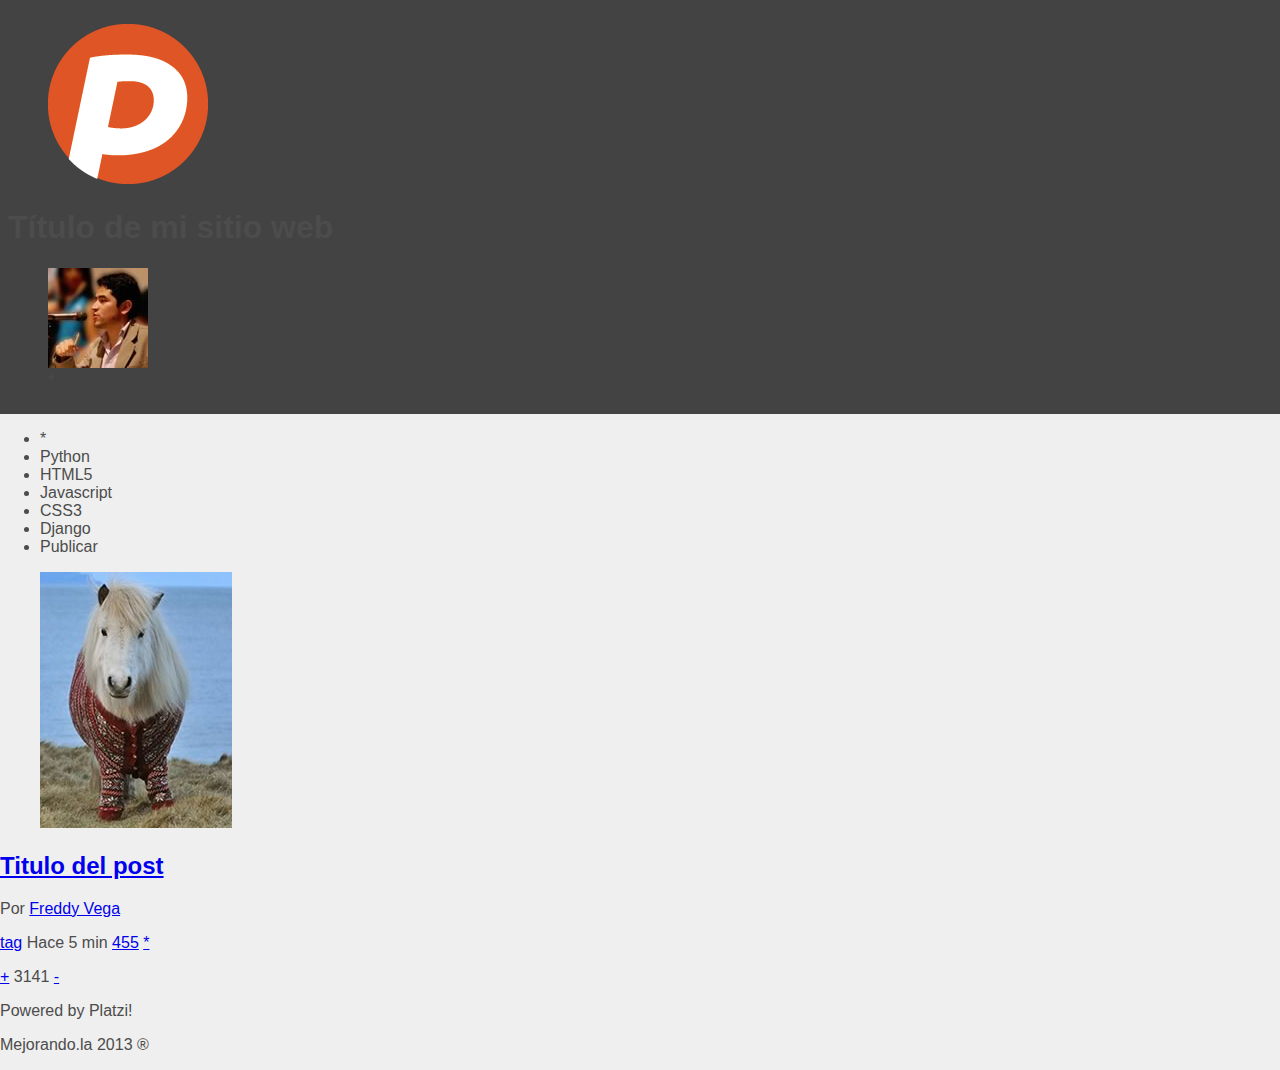
<file: recursos/index.html>
<!DOCTYPE html>
<html lang="es">
<head>
	<meta charset="utf-8" />
	<title>Mi primera app web :D</title>
	<link rel="stylesheet" href="estilos.css" />
</head>
<body>
	<header>
		<figure id="logo">
			<img src="logo.png" />
		</figure>
		<h1 id="titulo_header">Título de mi sitio web</h1>
		<figure id="avatar">
			<img src="avatar.jpg" />
			<figcaption>
				*
			</figcaption>
		</figure>
	</header>
	<nav>
		<ul>
			<li id="flechita_nav">*</li>
			<li>Python</li>
			<li>HTML5</li>
			<li>Javascript</li>
			<li>CSS3</li>
			<li>Django</li>
			<li id="publicar_nav">Publicar</li>
		</ul>
	</nav>
	<section id="contenido">
		<article class="item">
			<figure class="imagen_item">
				<img src="imagen.jpg" />
			</figure>
			<h2 class="titulo_item">
				<a href="#">Titulo del post</a>
			</h2>
			<p class="autor_item">
				Por <a href="#">Freddy Vega</a>
			</p>
			<p class="datos_item">
				<a class="tag_item" href="#">tag</a>
				<span class="fecha_item">Hace 5 min</span>
				<a class="comentarios_item" href="#">455</a>
				<a class="guardar_item" href="#">*</a>
			</p>
			<p class="votacion">
				<a class="up" href="#">+</a> 
				3141
				<a class="down" href="#">-</a> 
			</p>
		</article>
	</section>
	<footer>
		<p>Powered by Platzi!</p>
		<p>Mejorando.la 2013 ®</p>
	</footer>
</body>
</html>
</file>
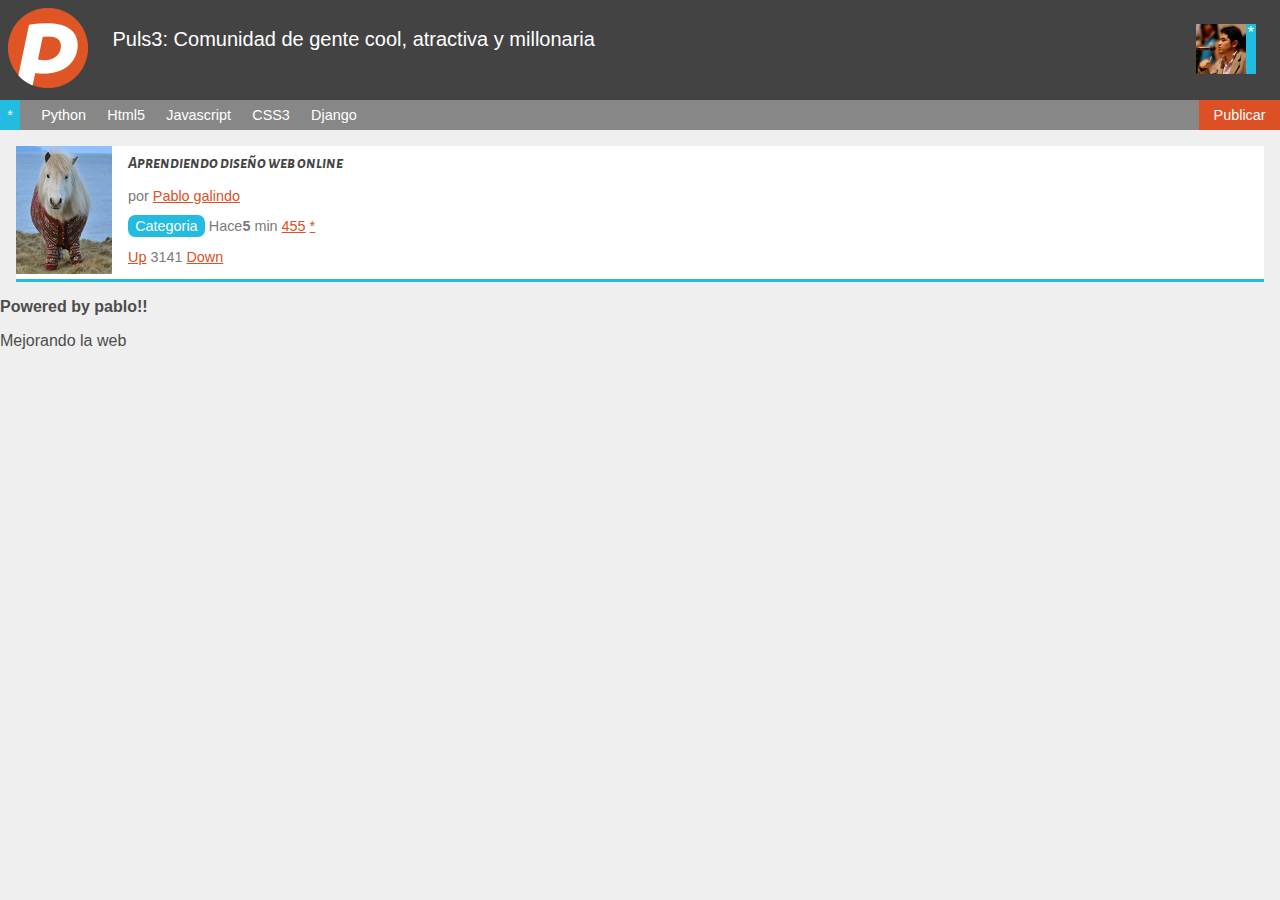
<file: inicio.html>
<!DOCTYPE html>
<html lang="es">
<head>
	<meta charset="UTF-8">
	<meta name="description" content="Primera pagina en html5 con mejorando la web"/>
	<title>Mejorando la web</title>
    <meta name="viewport" content="width=device-width, initial-scale=1, maximum-scale=1"/>
    <!-- el viewport para adaptar diseño al navegador -->


	<link rel="stylesheet" href="normalize.css"/>
	<!-- sirve para normalizar margenes  -->
	<link href='http://fonts.googleapis.com/css?family=Alegreya+Sans+SC' rel='stylesheet' type='text/css'/>

	<link rel="stylesheet" href="style.css"/>

</head>
<body>
     
    <header>
    	<figure id="logo"> 
    		<img src="logo.png"/>
    	</figure>	
    	<h1 id="titulo-header">Puls3: Comunidad de gente cool, atractiva y millonaria </h1>
    	<figure id="avatar">
    		<img src="avatar.jpg">
    		<figcaption>
    			*
    			<!-- etiqueta asociada al figure -->
    		</figcaption>
    	</figure>
    </header>	

    <nav>
    	<ul>
    		<li id="flechita_nav"><a href="#">*</a></li>
    		<li><a href="#">Python</a></li>
    		<li><a href="#">Html5</a></li>
    		<li><a href="#">Javascript</a></li>
    		<li><a href="#">CSS3</a></li>
    		<li><a href="#">Django</a></li>
    		<li id="publicar_nav"><a href="#">Publicar</a></li>
    	</ul>
    </nav>

    <section id="contenido">
    	<article class="item">
    		<figure class="imagen_item" >
    			<img src="imagen.jpg"/>
    		</figure>
    		<h2 class="titulo_item">
    			<a href="#">Aprendiendo diseño web online </a>
    		</h2>
    		<p class="autor_item">
    			por <a href="#"> Pablo galindo</a>
    		</p>
    		<p class="datos_item">
    			<a class="tag_item" href="#">Categoria</a>
    			<span class="fecha_item">Hace<strong>5</strong>  min</span>
    			<a class="comentarios-item" href="#">455</a>
    			<a class="guardar_item" href="#">*</a>
    		</p>
    		<p class="votacion">
    		 <a class="up" href="#">Up</a>
    		  3141
    		 <a class="down" href="#">Down</a>
    	    </p>
    	</article>
    </section>
    <footer>
    	<p><strong> Powered by pablo!!</strong></p>
    	<p>Mejorando la web </p>
    </footer>





	<!--

	  html
	   head
	   body
	    header
	    p
	    nav
	    section
	      article
	      aside

	    footer   

	    imagenes dentro de figure 

	 -->


</body>
</html>
</file>
<file: recursos/estilos.css>
body
{
	background: #EFEFEF;
	color: #4C4C4C;
	font-family: Arial;
	font-size: 16px;
	margin: 0;
}
header
{
	background: #434343;
	padding: 0.5em;
}
</file>
<file: style.css>
/*No hacer reseteo universal*/
a{
	color: #DD4F24;
}

body{
	background: #EFEFEF;
	color: #4c4c4c;
	font-family: Arial;
	font-size: 16px;
	margin: 0;

}

header{
	background: #434343;
	color: white;
	/*border:1px red solid;*/
	/*(ancho en px) (color del borde) (tipo de linea)*/
	margin:0;
	/*arriba derecha inferior izquierda*/
	padding:0.5em;


}

header figure, header h1{
	display: inline-block;
	vertical-align: top;
	/*Los pone a un mismo nivel */
}

header h1{
	font-size: 20px ;
	font-weight: normal;
	margin: 1em 0 0 1em;/* rem*/
	width: 60%;
}

header #avatar{
	
	float:right; /*flotar a la derecha*/
	margin: 1em 1em 0 0 ;
}

header #avatar figcaption{
	background: #22BCE0;
	float: right;
	height: 50px;
	padding: 0 2px; 
}

header #avatar img{
	float: left;
	width: 50px;
}

header #logo img{
	width: 80px;

}
nav{

	background: #878787;
	font-size: 0.9em;

}

nav ul{
	list-style: none;/*quitar viñetas*/
	margin: 0;
	padding: 0;
}

nav ul li{
	display: inline-block;
	margin: 0 1.2em 0 0;
	vertical-align: top;
}

nav ul li a{
	color: white;
	display: block;
	text-decoration: none;
	padding: 0.5em 0;

}

nav #flechita_nav a{

    background: #22BCE0;
	padding:0.5em;


}
nav #publicar_nav{
	float: right;
	margin-right: 0;
}

nav #publicar_nav a {
	background: #DD4F24;

	padding: 0.5em 1em;

}

#contenido{
	
	margin: 1em;


}

#contenido .item{
	background: white;
	border-bottom: 3px #22BCE0 solid;

}

#contenido .item p{
	color:#7A7A7A;
	font-size: 0.9em;
}

#contenido .item .datos_item .tag_item{
	background: #22BCE0;
	border-radius: 0.5em;
	color: white;
	padding: 0.2em 0.5em; /*arriba-abajo, izq derecha */
	text-decoration: none;
}
#contenido .item .imagen_item{
	float: left;
	margin: 0 1em 0 0;
} 

#contenido .item .imagen_item img{
	width: 96px; 
}

#contenido .item .titulo_item{
	font-family: 'Alegreya Sans SC', sans-serif;
	font-size: 1em;
	font-style: italic;
	padding: 0.5em 0.5em 0 ;


}

#contenido .item .titulo_item a{
	color:#444;
	text-decoration: none;
}
</file>
